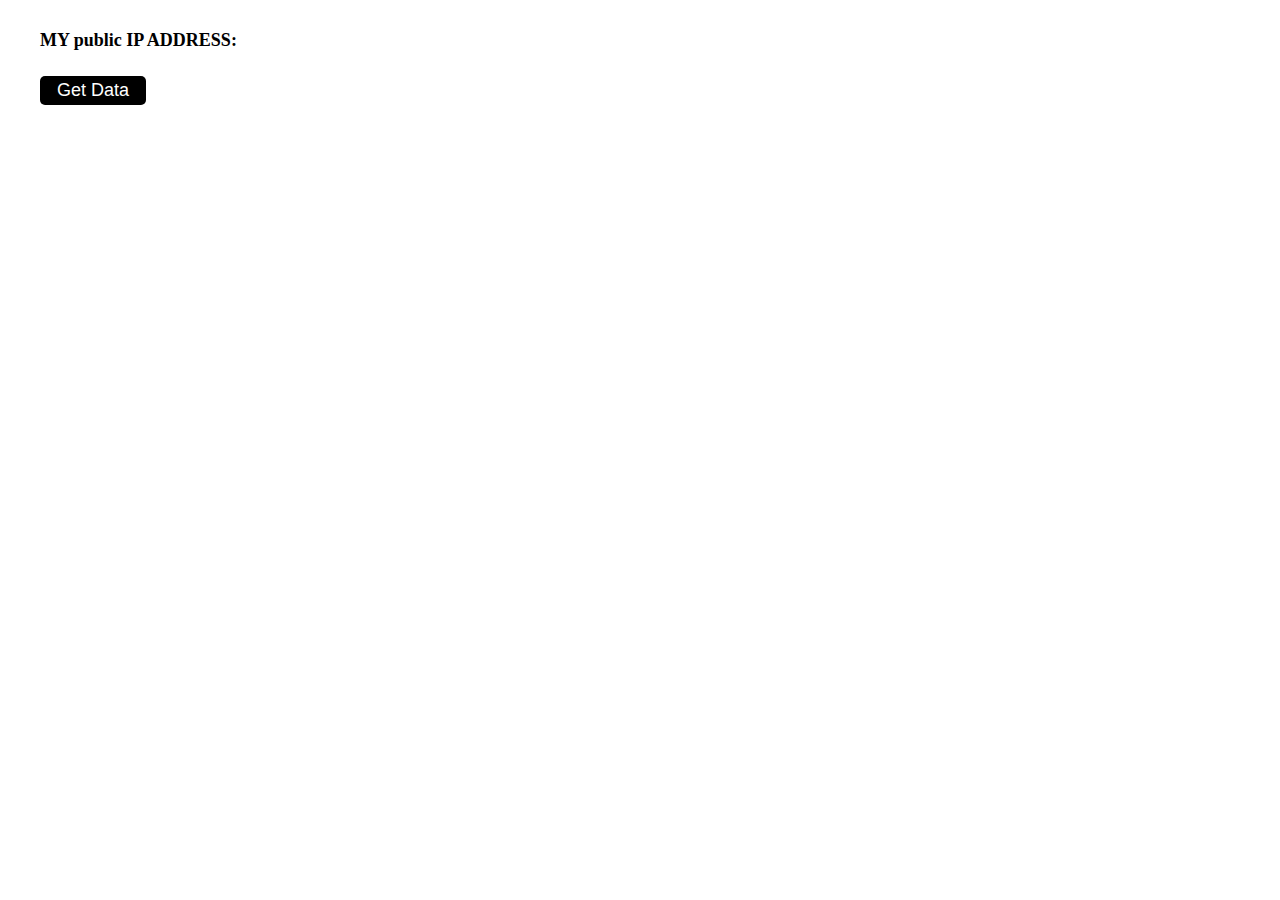
<file: index.html>
<!DOCTYPE html>
<html lang="en">

<head>
    <meta charset="UTF-8">
    <meta name="viewport" content="width=device-width, initial-scale=1.0">
    <link rel="stylesheet" href="style.css">  
    <link rel="preconnect" href="https://fonts.googleapis.com">
    <link rel="preconnect" href="https://fonts.gstatic.com" crossorigin>
    <link href="https://fonts.googleapis.com/css2?family=Inter:wght@300;400&display=swap" rel="stylesheet">
    
    <title>home</title>
</head>

<body>
        <h2>MY public IP ADDRESS:</h2>
       
    <button onclick="getData()" id="get-btn">Get Data</button>
   
    <script src="./script.js"></script>
</body>

</html>
</file>
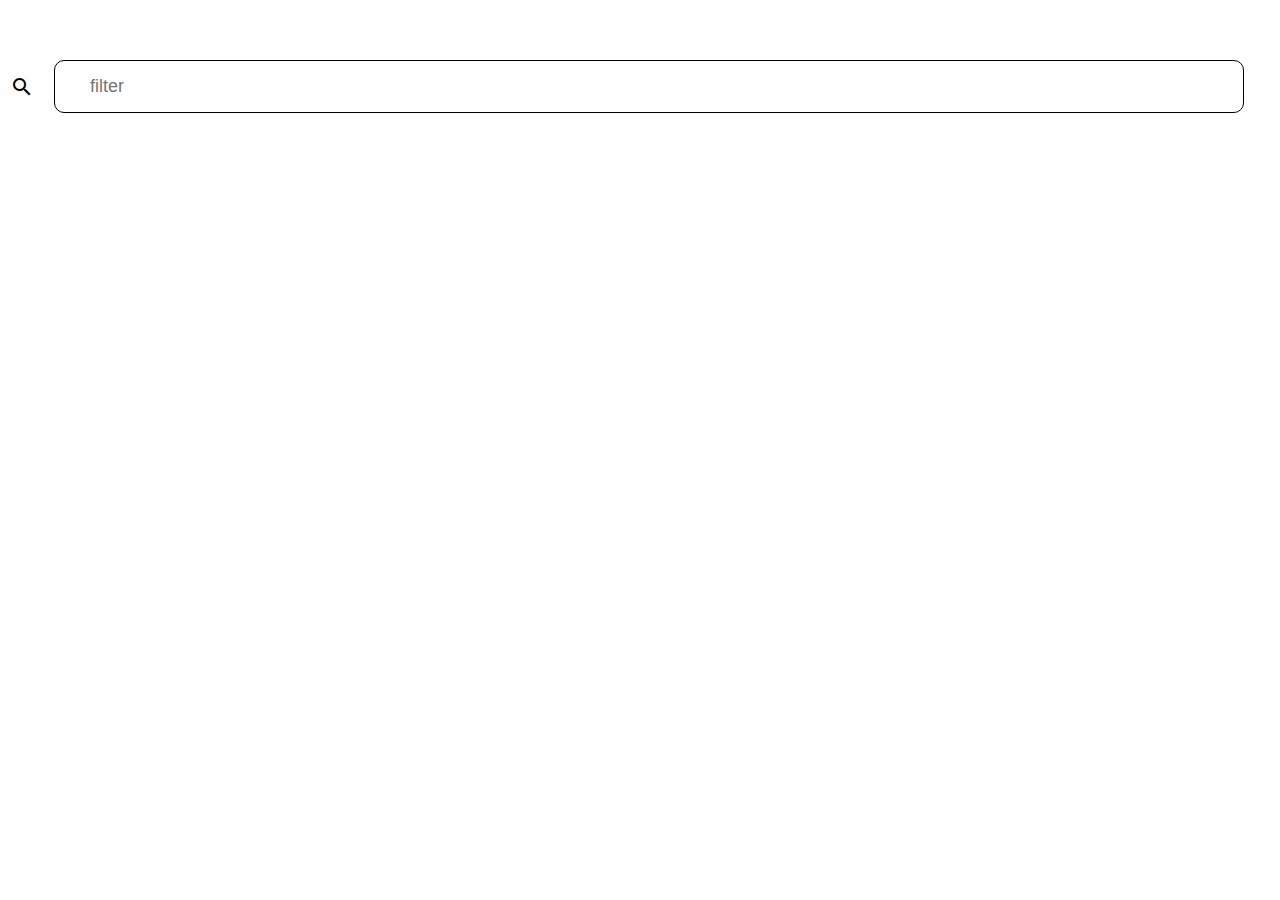
<file: ipAddress.html>
<!DOCTYPE html>
<html lang="en">
<head>
    <meta charset="UTF-8">
    <meta name="viewport" content="width=device-width, initial-scale=1.0">
    <link rel="stylesheet" href="style.css">
    <link rel="preconnect" href="https://fonts.googleapis.com">
    <link rel="preconnect" href="https://fonts.gstatic.com" crossorigin>
    <link href="https://fonts.googleapis.com/css2?family=Inter:wght@300;400&display=swap" rel="stylesheet">
    <link href="https://fonts.googleapis.com/icon?family=Material+Icons"  rel="stylesheet">
    <title>ip all data</title>
</head>
<body>
    <div id="ip-container">
        
    </div>
    <div id="map">
        
    </div>
    <div id="time-zone">
        
    </div>
    <div id="message">

    </div>
    <section>
        <div id="filter_box">
            <span class="material-icons">search</span>
    <input id="search" type="search" placeholder="filter">
        </div>
        <div id="postOfficeCards">

        </div>
    </section>
    <script src="./script.js"></script>
</body>
</html>
</file>
<file: style.css>
*{
    margin: 0;
    padding: 0;
    border: none;    
    margin: 10px 10px 10px;
    font-size: large
}
body{
    margin-left: 20px;
    margin-top: 20px;
}
button{
    background-color: black;
    color: #ffff;
    margin:15px  10px ;
   padding: 4px 17px;
    border-radius:5px;
}


h2{
    margin-top: 10px;
    margin-left: 10px;
}


#ip-details{
    display: flex;
    gap: 10px;
    justify-content: space-around;
}

#ip-address{
    color: orange;
}

#map{
    display: flex;
    justify-content: center;
    align-self: center;
}

iframe{
    width: 100%;
    height: 400px;
}
section{
    display: flex;
    flex-direction: column;
    gap: 2010px;
}
#filter_box{
    position: absolute;
    margin-left: -40px;
    display: flex;
    align-items: center;
    margin-bottom: 50px;
}
#filter-container span{
    position: relative;
    left: 55px;
}
input{
    padding: 15px 35px;
    border: 1px solid black;
    width: 93vw;
    border-radius: 10px;
}
#postOfficeCards{
    margin-top: 100px;
    display: grid;
    grid-template-columns: repeat(2, 1fr); /* repeat(how many column,1fr) */
  grid-gap: 10px;

}
#postOffice{
    border: 1px solid black;
    padding: 20px;
    border-radius: 10px;
}
@media (min-width: 840px) and (max-width: 1168px) {
    input{
        width: 90vw;
    }
    #ip-details{
        flex-direction: column;
        gap: 0px;
    }
    *{
        font-size: medium;
    }
}
@media (max-width:840px) {
    input{
        width: 80vw;
    }
    #ip-details{
        flex-direction: column;
        gap: 0px;
    }
    #postOfficeCards{
        display: flex;
        flex-direction: column;
    }
    *{
        font-size: medium;
    }
}
</file>
